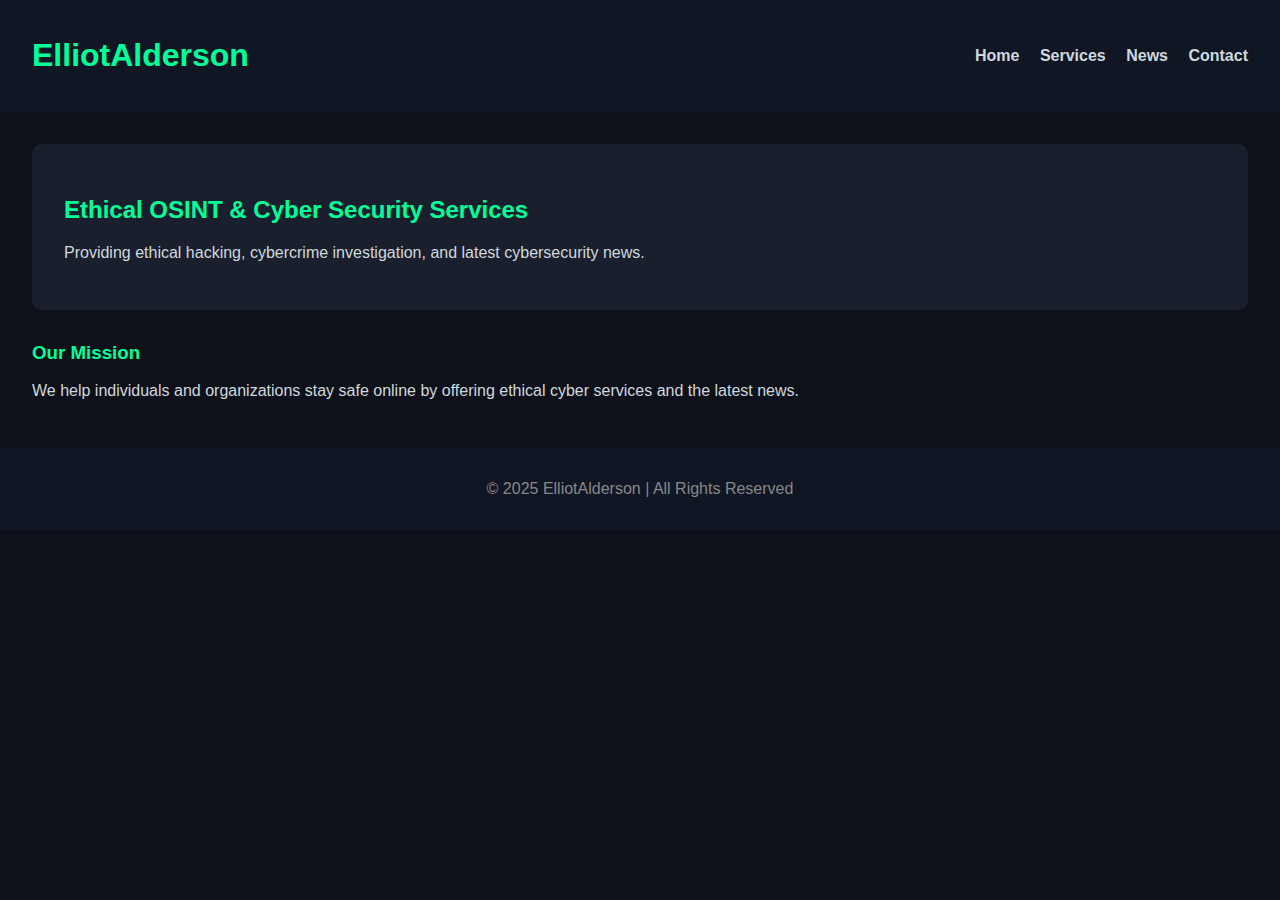
<file: index.html>
<!DOCTYPE html>
<html lang="en">
<head>
  <meta charset="UTF-8">
  <meta name="viewport" content="width=device-width, initial-scale=1.0">
  <title>ElliotAlderson | Cyber Security</title>
  <link rel="stylesheet" href="style.css">
</head>
<body>
  <header>
    <h1>ElliotAlderson</h1>
    <nav>
      <a href="index.html">Home</a>
      <a href="services.html">Services</a>
      <a href="news.html">News</a>
      <a href="contact.html">Contact</a>
    </nav>
  </header>

  <main>
    <section class="hero">
      <h2>Ethical OSINT & Cyber Security Services</h2>
      <p>Providing ethical hacking, cybercrime investigation, and latest cybersecurity news.</p>
    </section>

    <section class="intro">
      <h3>Our Mission</h3>
      <p>We help individuals and organizations stay safe online by offering ethical cyber services and the latest news.</p>
    </section>
  </main>

  <footer>
    <p>&copy; 2025 ElliotAlderson | All Rights Reserved</p>
  </footer>
</body>
</html>
</file>
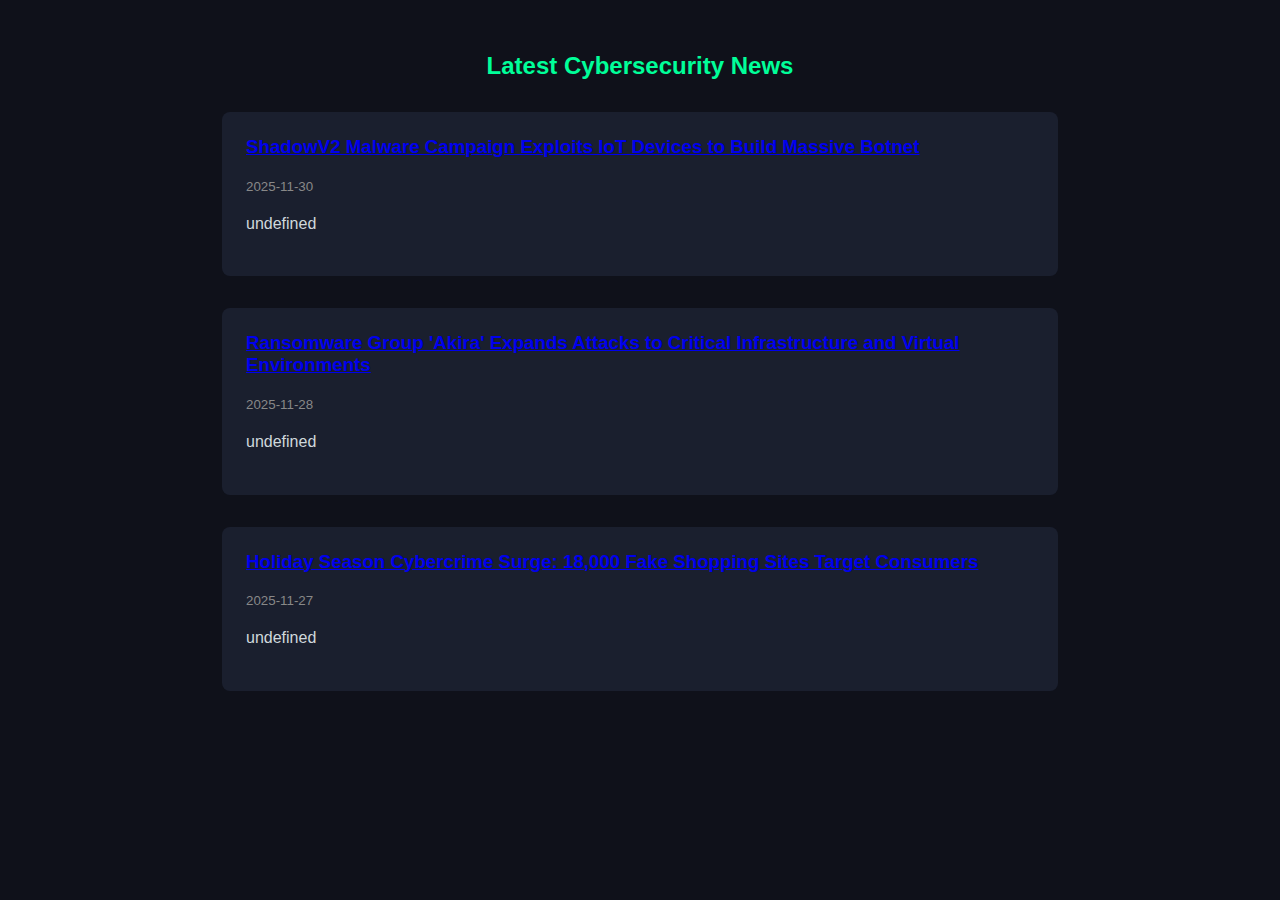
<file: docs/index.html>
<!DOCTYPE html>
<html lang="en">
<head>
  <meta charset="UTF-8">
  <meta name="viewport" content="width=device-width, initial-scale=1.0">
  <title>Cybersecurity News</title>
  <link rel="stylesheet" href="style.css">
</head>
<body>
<main>
  <h2>Latest Cybersecurity News</h2>
  <div id="news-container"></div>
</main>

<script>
fetch('news.json')
  .then(res => res.json())
  .then(data => {
    const container = document.getElementById('news-container');
    data.forEach(item => {
      const article = document.createElement('article');
      article.innerHTML = `
        <h3><a href="news.html?id=${item.id}">${item.title}</a></h3>
        <small>${item.date}</small>
        <p>${item.excerpt}</p>
      `;
      container.appendChild(article);
    });
  })
  .catch(err => console.error(err));
</script>
</body>
</html>
</file>
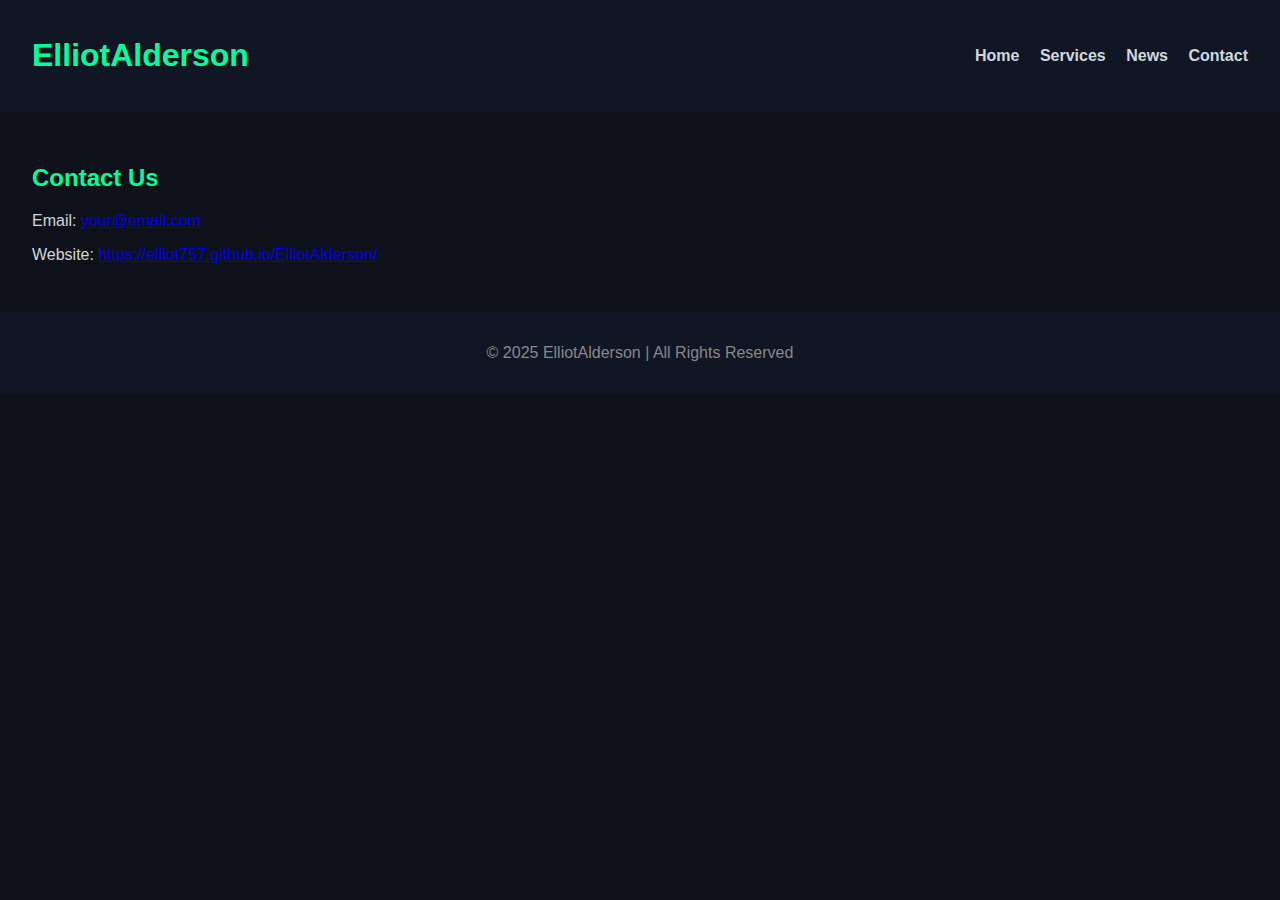
<file: contact.html>
<!DOCTYPE html>
<html lang="en">
<head>
  <meta charset="UTF-8">
  <meta name="viewport" content="width=device-width, initial-scale=1.0">
  <title>Contact | ElliotAlderson</title>
  <link rel="stylesheet" href="style.css">
</head>
<body>
  <header>
    <h1>ElliotAlderson</h1>
    <nav>
      <a href="index.html">Home</a>
      <a href="services.html">Services</a>
      <a href="news.html">News</a>
      <a href="contact.html">Contact</a>
    </nav>
  </header>

  <main>
    <h2>Contact Us</h2>
    <p>Email: <a href="mailto:your@email.com">your@email.com</a></p>
    <p>Website: <a href="https://elliot757.github.io/ElliotAlderson/">https://elliot757.github.io/ElliotAlderson/</a></p>
  </main>

  <footer>
    <p>&copy; 2025 ElliotAlderson | All Rights Reserved</p>
  </footer>
</body>
</html>
</file>
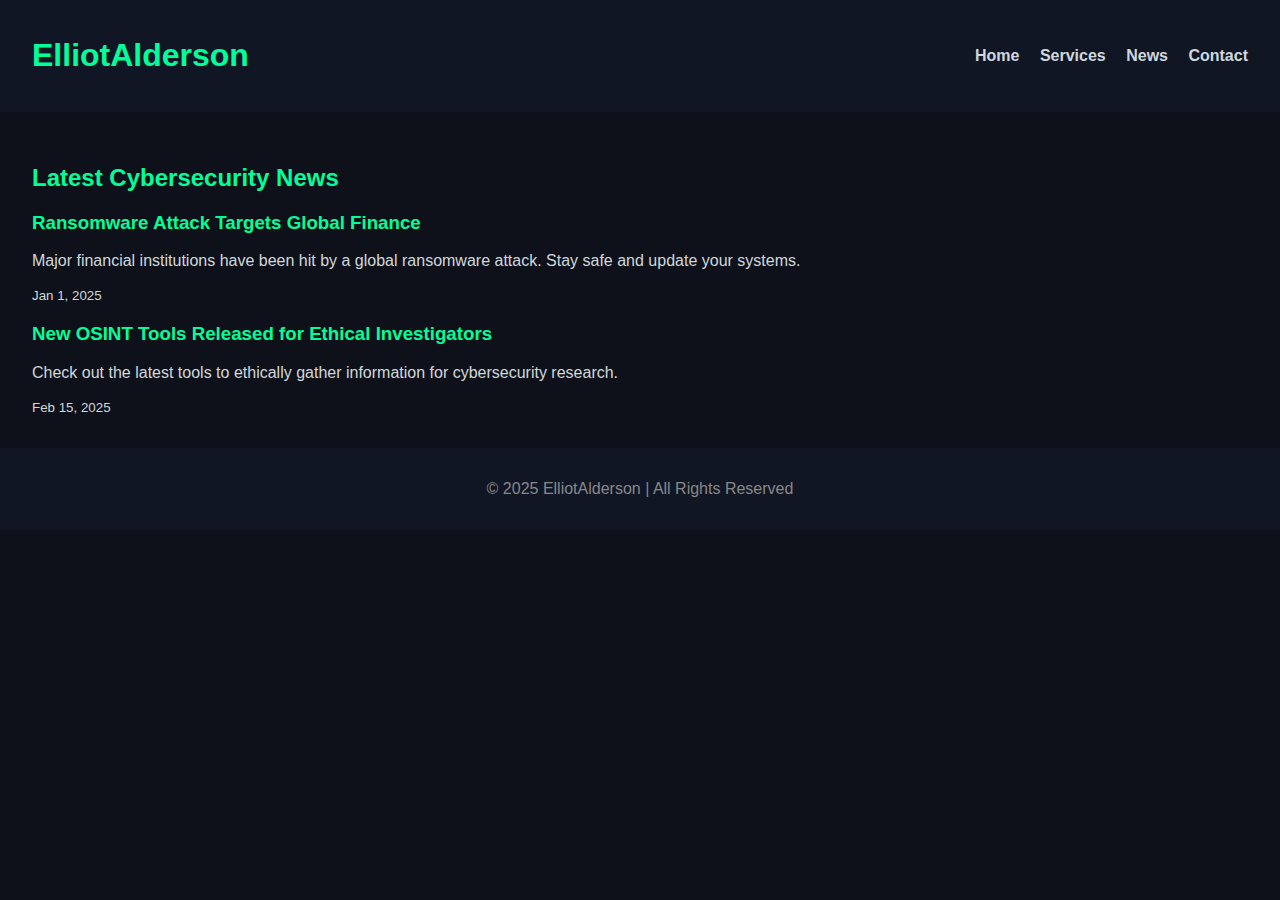
<file: news.html>
<!DOCTYPE html>
<html lang="en">
<head>
  <meta charset="UTF-8">
  <meta name="viewport" content="width=device-width, initial-scale=1.0">
  <title>News | ElliotAlderson</title>
  <link rel="stylesheet" href="style.css">
</head>
<body>
  <header>
    <h1>ElliotAlderson</h1>
    <nav>
      <a href="index.html">Home</a>
      <a href="services.html">Services</a>
      <a href="news.html">News</a>
      <a href="contact.html">Contact</a>
    </nav>
  </header>

  <main>
    <h2>Latest Cybersecurity News</h2>
    <article>
      <h3>Ransomware Attack Targets Global Finance</h3>
      <p>Major financial institutions have been hit by a global ransomware attack. Stay safe and update your systems.</p>
      <small>Jan 1, 2025</small>
    </article>
    <article>
      <h3>New OSINT Tools Released for Ethical Investigators</h3>
      <p>Check out the latest tools to ethically gather information for cybersecurity research.</p>
      <small>Feb 15, 2025</small>
    </article>
  </main>

  <footer>
    <p>&copy; 2025 ElliotAlderson | All Rights Reserved</p>
  </footer>
</body>
</html>
</file>
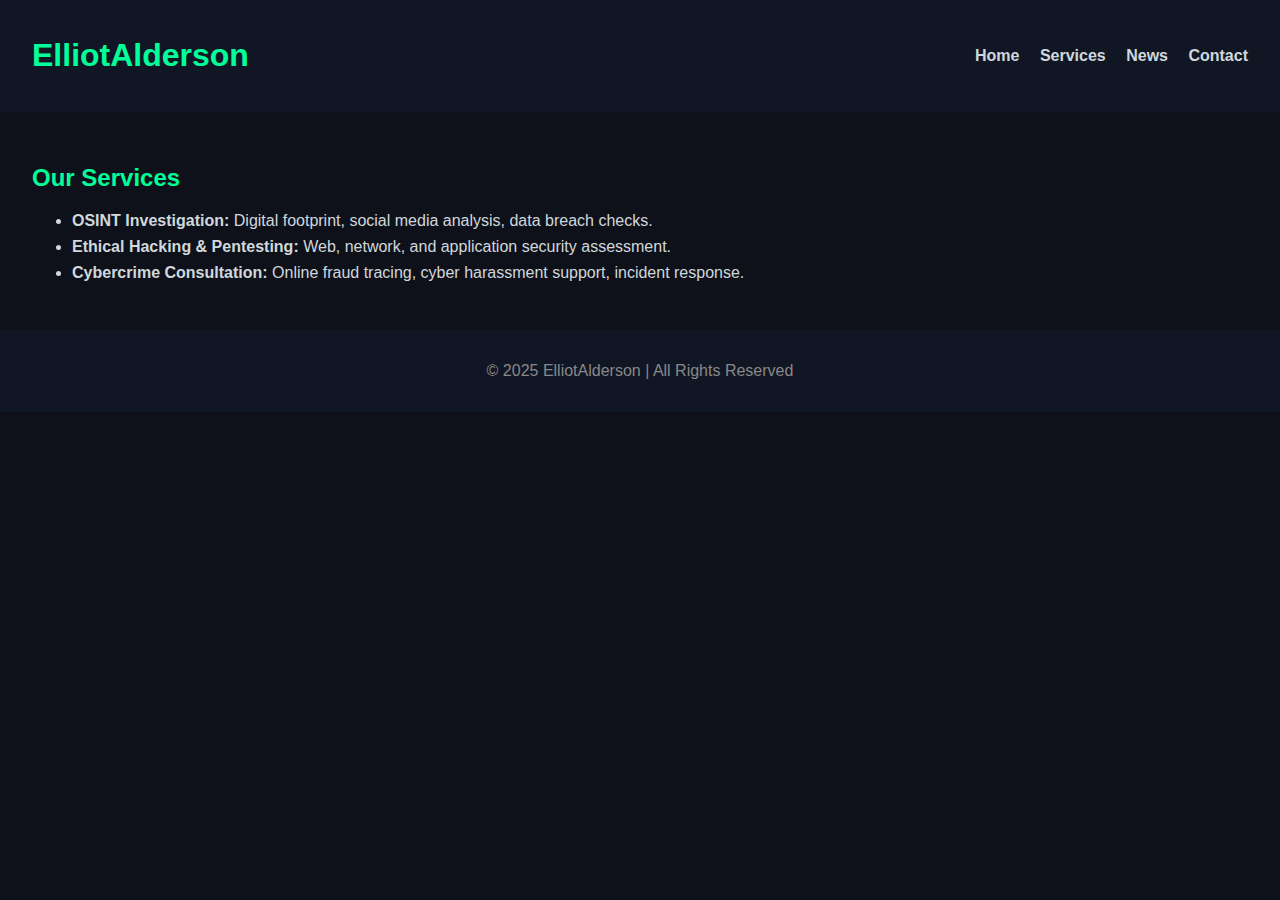
<file: services.html>
<!DOCTYPE html>
<html lang="en">
<head>
  <meta charset="UTF-8">
  <meta name="viewport" content="width=device-width, initial-scale=1.0">
  <title>Services | ElliotAlderson</title>
  <link rel="stylesheet" href="style.css">
</head>
<body>
  <header>
    <h1>ElliotAlderson</h1>
    <nav>
      <a href="index.html">Home</a>
      <a href="services.html">Services</a>
      <a href="news.html">News</a>
      <a href="contact.html">Contact</a>
    </nav>
  </header>

  <main>
    <h2>Our Services</h2>
    <ul>
      <li><strong>OSINT Investigation:</strong> Digital footprint, social media analysis, data breach checks.</li>
      <li><strong>Ethical Hacking & Pentesting:</strong> Web, network, and application security assessment.</li>
      <li><strong>Cybercrime Consultation:</strong> Online fraud tracing, cyber harassment support, incident response.</li>
    </ul>
  </main>

  <footer>
    <p>&copy; 2025 ElliotAlderson | All Rights Reserved</p>
  </footer>
</body>
</html>
</file>
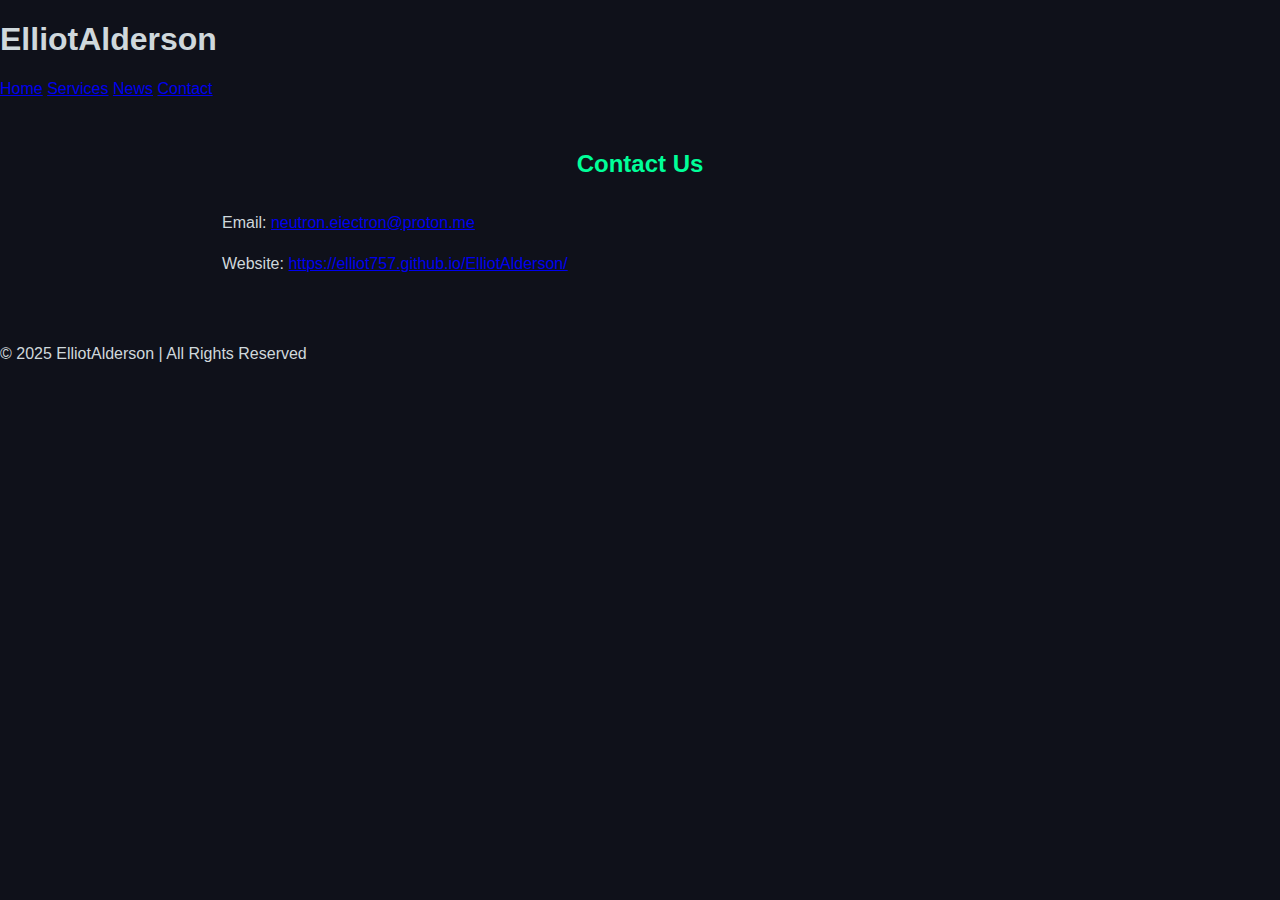
<file: docs/contact.html>
<!DOCTYPE html>
<html lang="en">
<head>
  <meta charset="UTF-8">
  <meta name="viewport" content="width=device-width, initial-scale=1.0">
  <title>Contact | ElliotAlderson</title>
  <link rel="stylesheet" href="style.css">
</head>
<body>
  <header>
    <h1>ElliotAlderson</h1>
    <nav>
      <a href="index.html">Home</a>
      <a href="services.html">Services</a>
      <a href="news.html">News</a>
      <a href="contact.html">Contact</a>
    </nav>
  </header>

  <main>
    <h2>Contact Us</h2>
    <p>Email: <a href="mailto:your@email.com">neutron.eiectron@proton.me</a></p>
    <p>Website: <a href="https://elliot757.github.io/ElliotAlderson/">https://elliot757.github.io/ElliotAlderson/</a></p>
  </main>

  <footer>
    <p>&copy; 2025 ElliotAlderson | All Rights Reserved</p>
  </footer>
</body>
</html>
</file>
<file: style.css>
body {
  margin: 0;
  font-family: 'Segoe UI', sans-serif;
  background-color: #0f111a;
  color: #cfd8dc;
}

header {
  background-color: #111625;
  padding: 1rem 2rem;
  display: flex;
  align-items: center;
  justify-content: space-between;
}

header h1 {
  color: #00ff99;
}

nav a {
  color: #cfd8dc;
  margin-left: 1rem;
  text-decoration: none;
  font-weight: bold;
}

nav a:hover {
  color: #00ff99;
}

main {
  padding: 2rem;
}

h2, h3 {
  color: #00ff99;
}

ul li {
  margin-bottom: 0.5rem;
}

footer {
  background-color: #111625;
  text-align: center;
  padding: 1rem;
  color: #888;
}

section.hero {
  background-color: #1a1f2e;
  padding: 2rem;
  border-radius: 10px;
  margin-bottom: 2rem;
}
</file>
<file: docs/style.css>
body {
  margin: 0;
  font-family: 'Segoe UI', sans-serif;
  background-color: #0f111a;
  color: #cfd8dc;
}

main {
  max-width: 900px;
  margin: 0 auto;
  padding: 2rem;
  box-sizing: border-box;
}

h2 {
  color: #00ff99;
  text-align: center;
  margin-bottom: 2rem;
}

article {
  background-color: #1a1f2e;
  padding: 1.5rem;
  border-radius: 8px;
  margin-bottom: 2rem;
}

article h3 {
  color: #00ff99;
  margin-top: 0;
}

small {
  color: #888;
}

p {
  line-height: 1.6;
}
</file>
